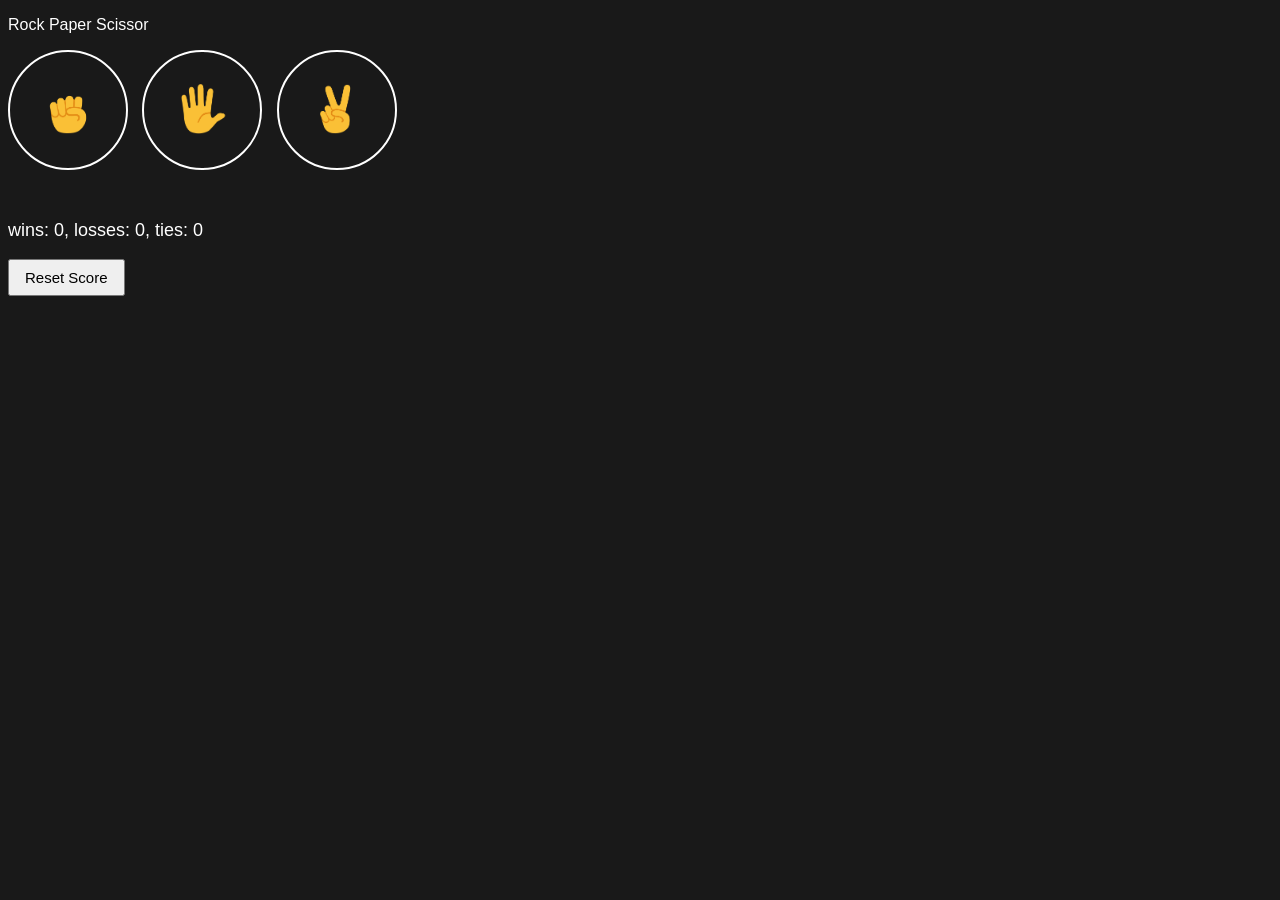
<file: index.html>
<!DOCTYPE html>
<html lang="en">

<head>

    <title>Rock Paper Scissor</title>
    <link rel="stylesheet" href="rock-paper-scissor.css">
</head>

<body>
    <p>Rock Paper Scissor</p>

    <button class="move-btn" onclick="
    playGame('Rock');">
        <img class="move-img" src="images/rock-emoji.png" alt=""></button>


    <button class="move-btn" onclick="
    playGame('Paper');">
        <img class="move-img" src="images/paper-emoji.png" alt=""></button>

    <button class="move-btn" onclick="
   playGame('Scissor');">
        <img class="move-img" src="images/scissor-emoji.png" alt=""></button>
    <p class="js-result result"></p>
    <p class="js-moves moves">

    </p>
    <p class="js-score score"></p>

    <button class="reset-score-btn" onclick="// remove the localstorage data here 
    score.wins=0;
    score.losses=0;
    score.ties=0;
    localStorage.removeItem('score');
    updatecode();
    ">
        Reset Score
    </button>
    <!--after this it throws the null value because of getItem and remove the all scores-->



    <script src="rock-paper-scissor.js">


    </script>

</body>
<script> console.log(true && false)</script>

</html>
</file>
<file: rock-paper-scissor.css>
body {
    background-color: rgb(25, 25, 25);
    color: white;
    font-family: Arial;
}

.name {
    font-size: 30px;
    font-weight: 600;


}

.result {
    font-size: 25px;
    font-weight: 600;

}

.moves {
    font-size: 15px;
}

.score {
    font-size: 18px;
    margin-top: 50px;
}

.move-btn {
    background-color: transparent;
    border: 2px solid white;
    border-radius: 50%;
    width: 120px;
    height: 120px;
    margin-right: 10px;
}

.move-img {
    height: 50px;
}

.reset-score-btn {
    padding: 8px 15px;
    font-size: 15px;
}
</file>
